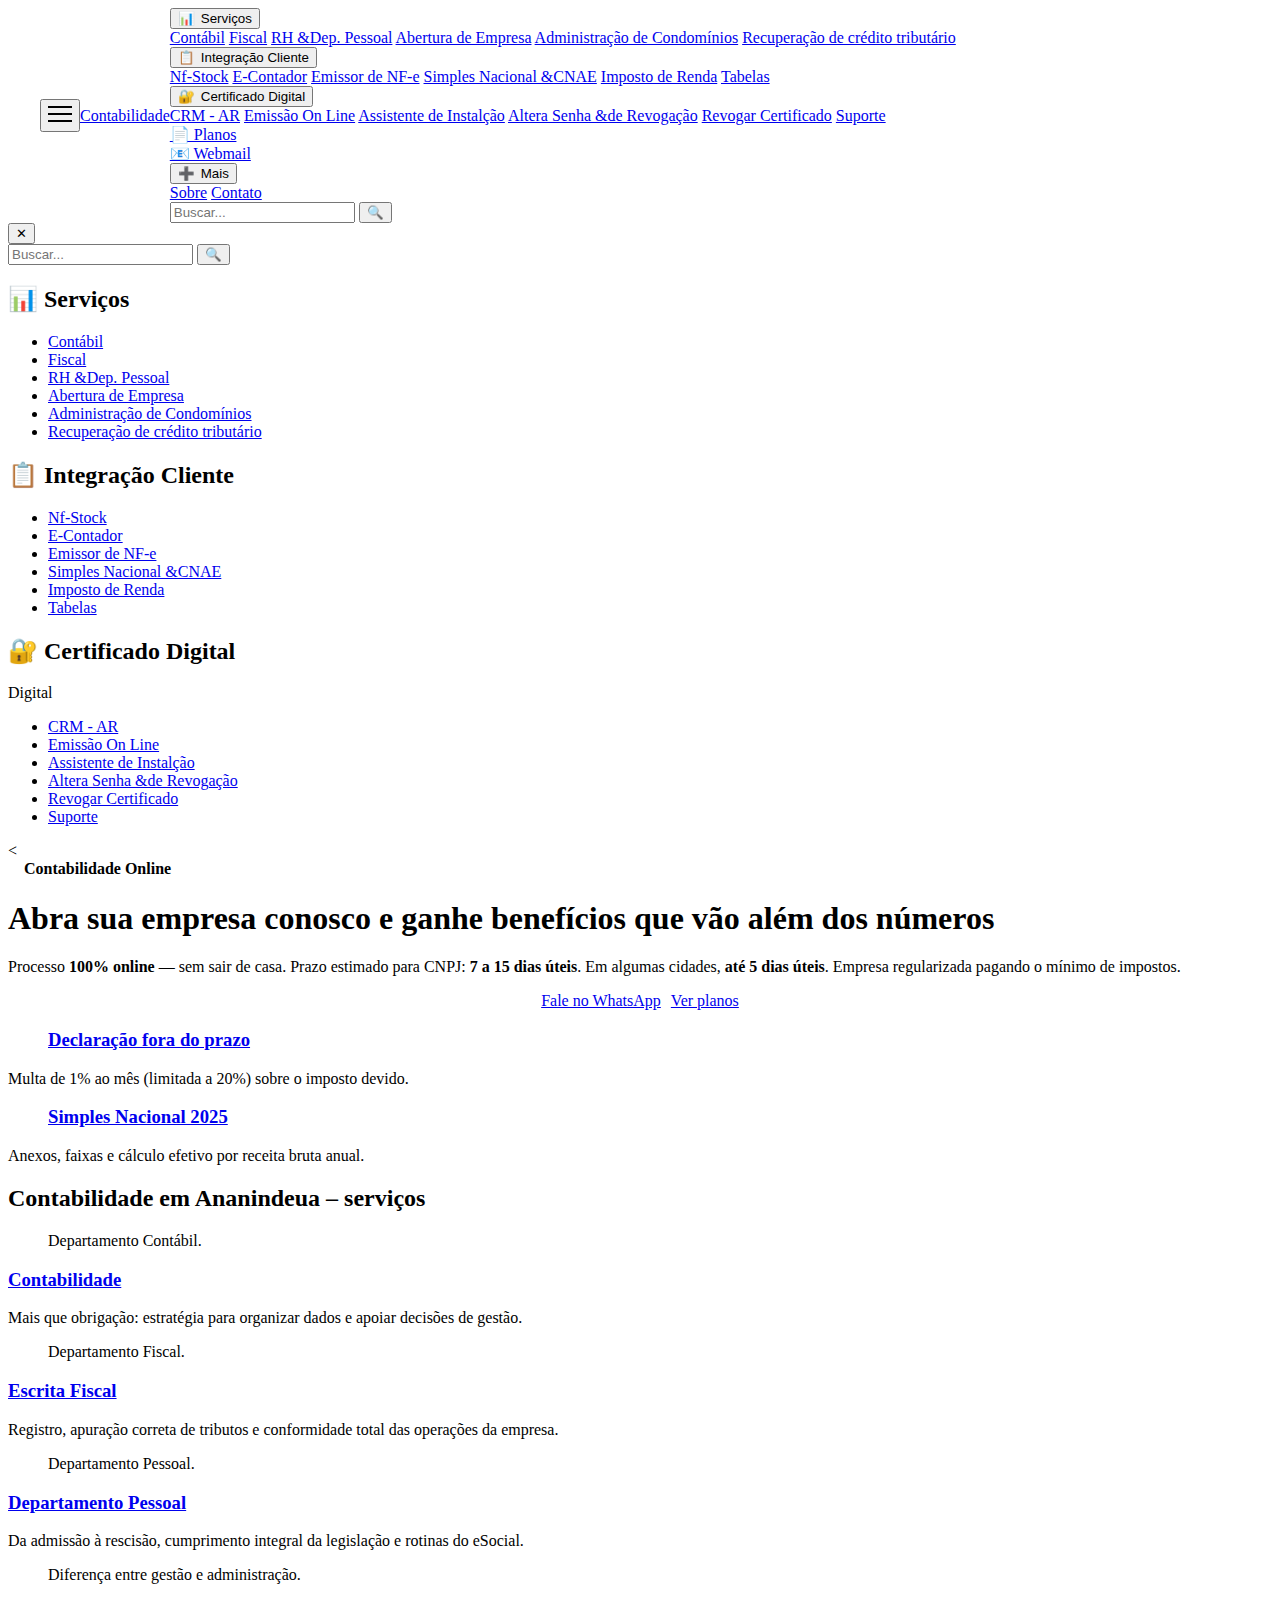
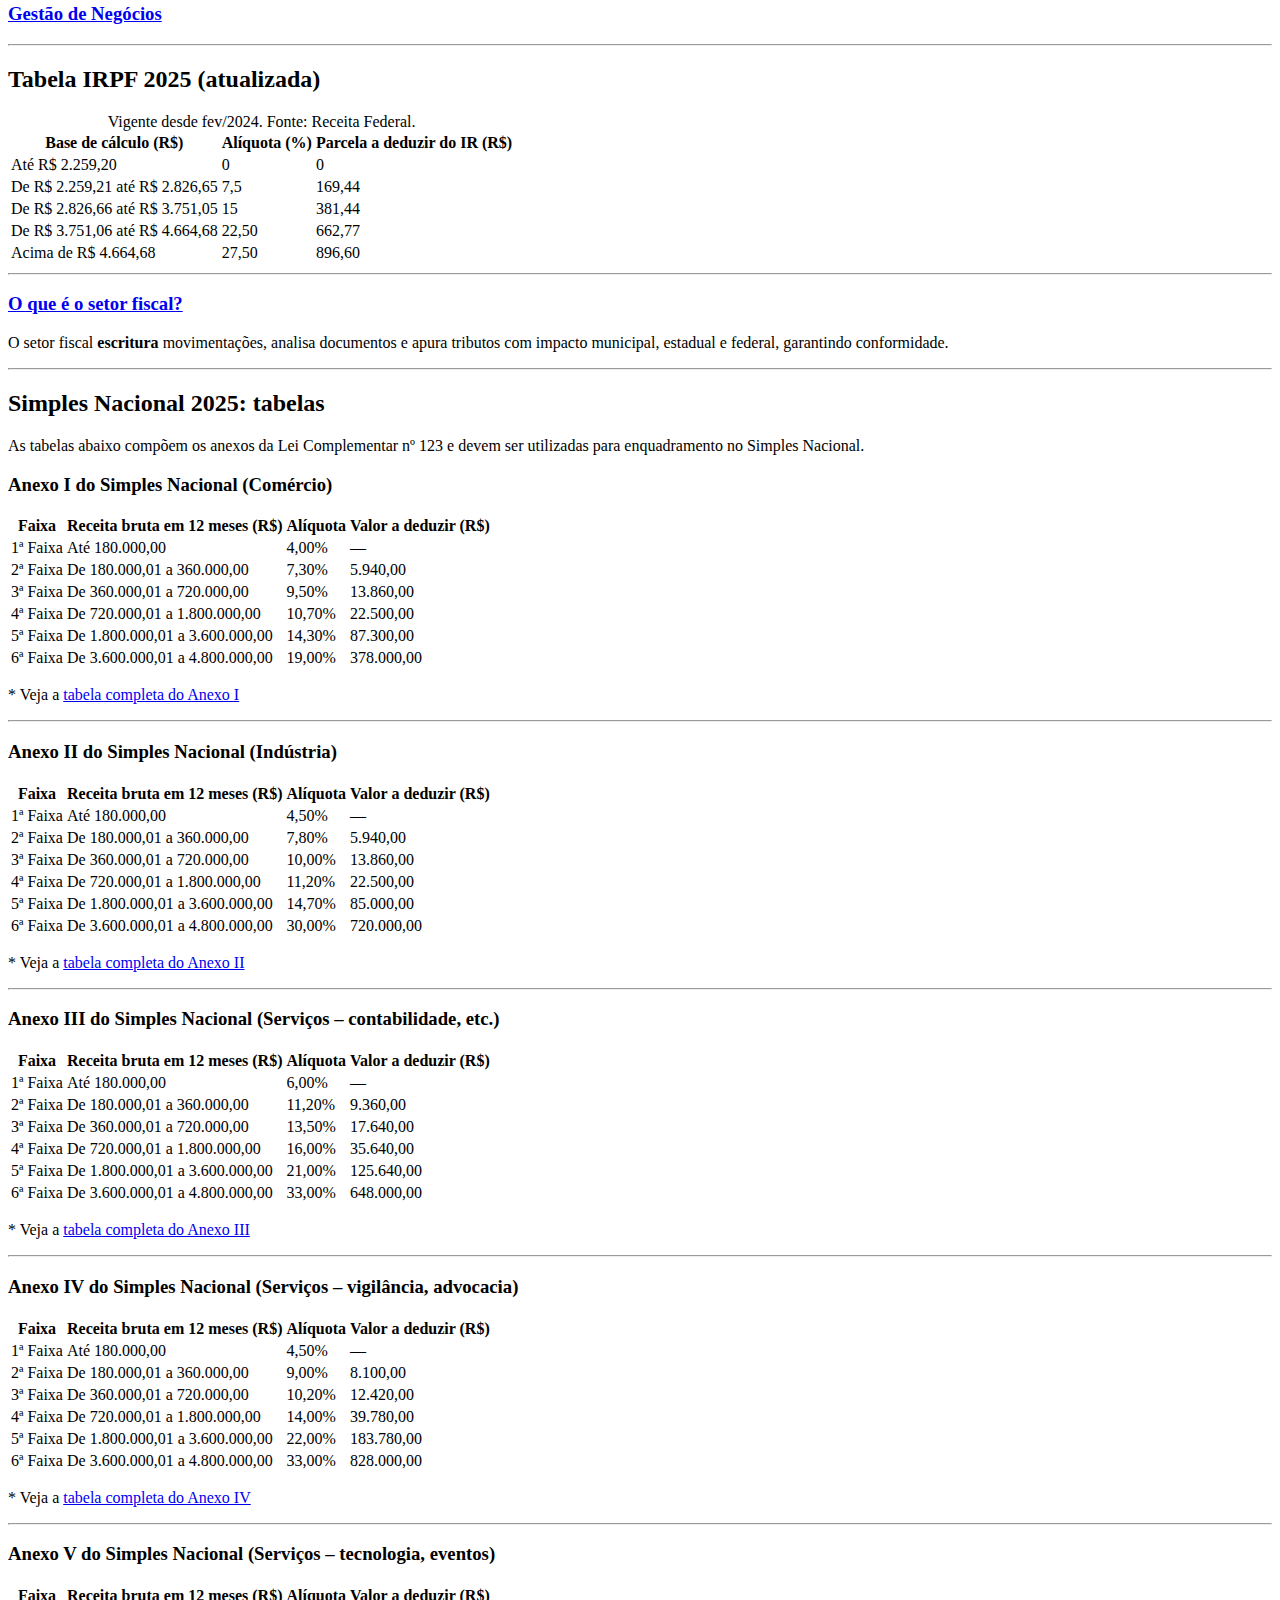
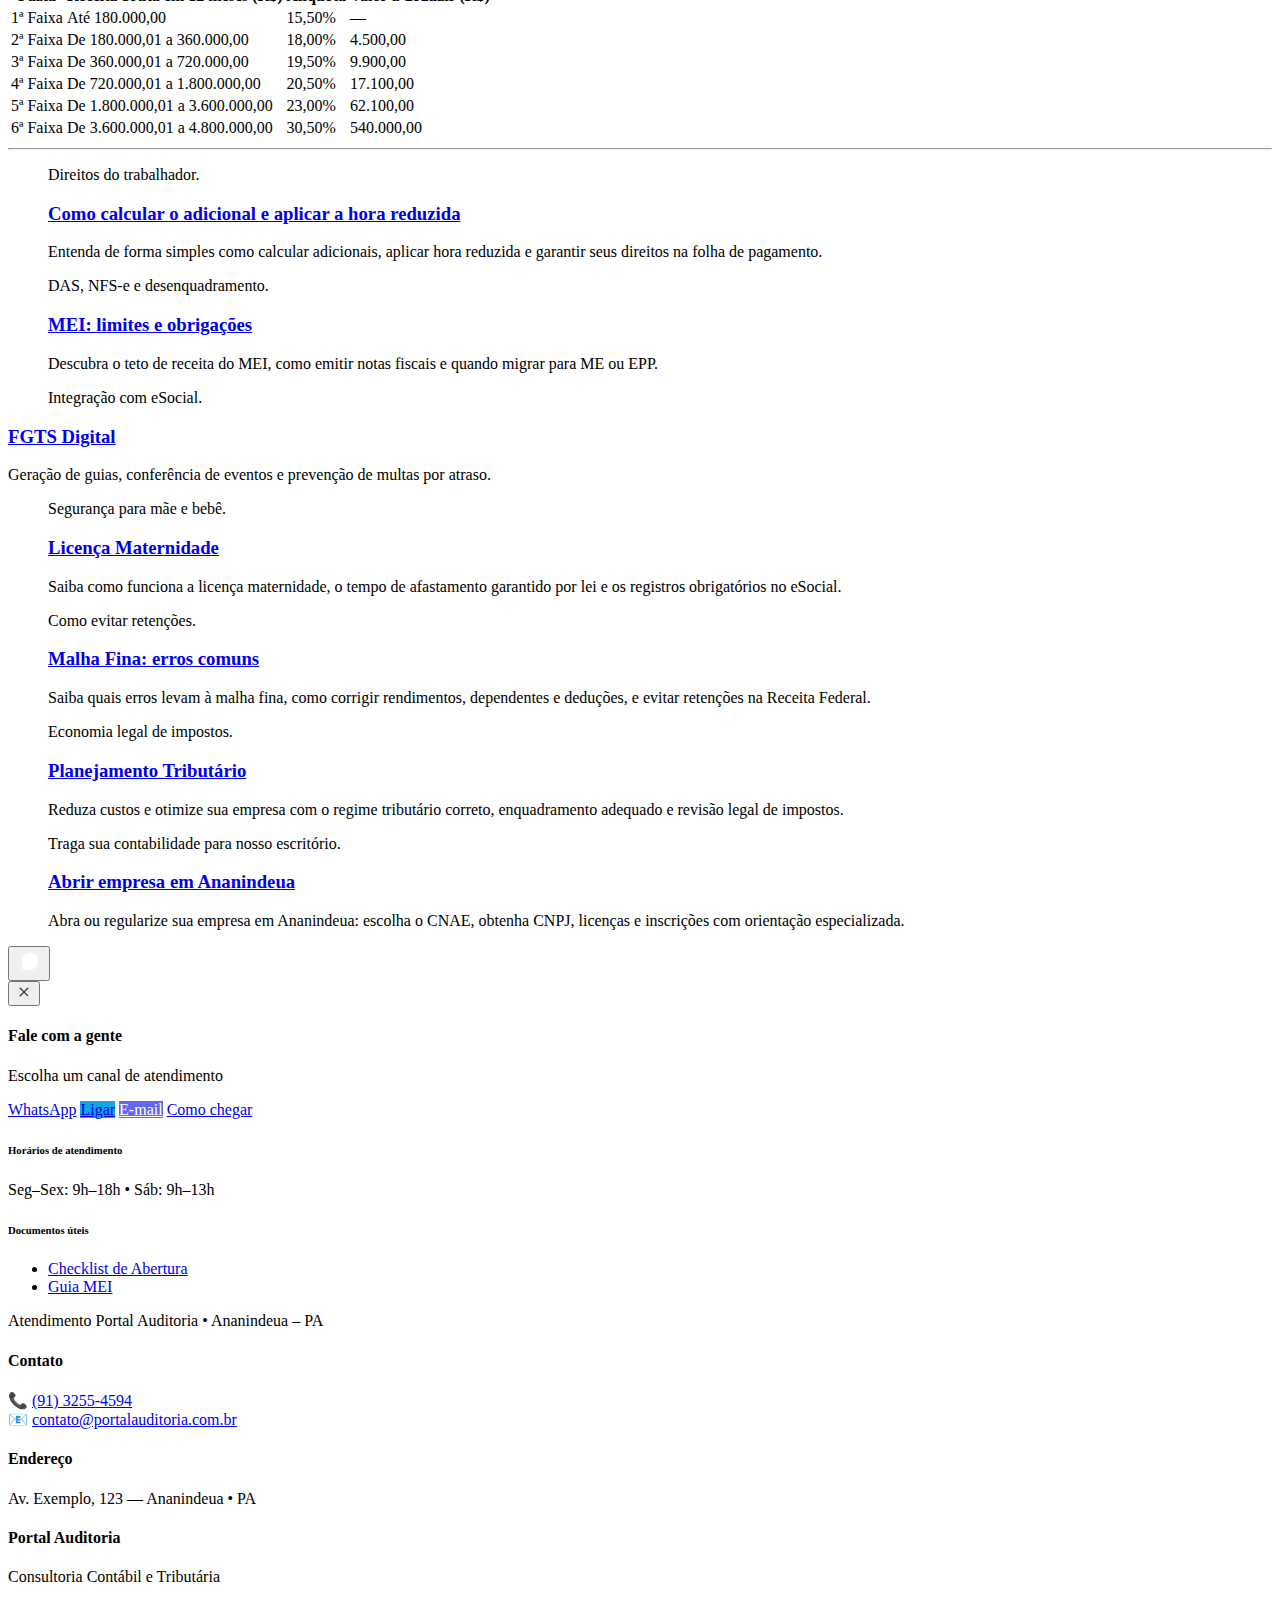
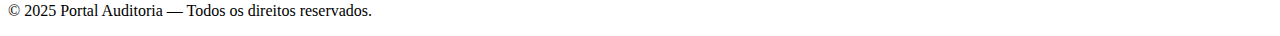
<file: src/main/resources/templates/index.html>
<!doctype html>
<html amp lang="pt-BR"
      xmlns:th="http://www.thymeleaf.org"
      xmlns:sec="http://www.thymeleaf.org/thymeleaf-extras-springsecurity6">
    <head>
        <meta charset="utf-8">
        <title>${getOg_title}</title>

        <link rel="canonical" href="https://www.portalauditoria.com.br/">
        <meta name="viewport" content="width=device-width,minimum-scale=1,initial-scale=1">

        <!-- AMP runtime -->
        <script async src="https://cdn.ampproject.org/v0.js"></script>

        <!-- Extensões AMP usadas -->
        <script async custom-element="amp-sidebar"   src="https://cdn.ampproject.org/v0/amp-sidebar-0.1.js"></script>
        <script async custom-element="amp-lightbox" src="https://cdn.ampproject.org/v0/amp-lightbox-0.1.js"></script>
        <script async custom-element="amp-accordion" src="https://cdn.ampproject.org/v0/amp-accordion-0.1.js"></script>
        <script async custom-element="amp-form"      src="https://cdn.ampproject.org/v0/amp-form-0.1.js"></script>
        <script async custom-element="amp-bind"      src="https://cdn.ampproject.org/v0/amp-bind-0.1.js"></script>

        <!-- Metadados -->
        <meta name="description" content="Abertura de empresas, escrituração fiscal, DP e consultoria contábil em Ananindeua (PA). Atendimento online, prazos ágeis e suporte por WhatsApp.">
        <meta name="keywords" content="contabilidade, abertura de empresa, consultoria contábil, fiscal, RH, Ananindeua">
        <meta name="robots" content="index, follow, max-snippet:-1, max-image-preview:large, max-video-preview:-1">
        <meta name="author" content="Contabilidade">
        <meta name="doc-class" content="Completed">
        <meta name="doc-rights" content="Public">
        <meta http-equiv="Content-Language" content="pt-br">
        <meta name="referrer" content="origin">

        <!-- GEO -->
        <meta name="geo.placename" content="Ananindeua, Brasil">
        <meta name="geo.position" content="-1.3660904864182712;-48.37360941684647">
        <meta name="geo.region" content="BR">

        <!-- Mobile / AMP -->
        <meta name="mobile-web-app-capable" content="yes">
        <meta name="apple-mobile-web-app-status-bar-style" content="default">
        <meta name="amp-google-client-id-api" content="googleanalytics">

        <!-- Twitter / Open Graph -->
        <meta name="twitter:card" content="summary_large_image">
        <meta name="twitter:site" content="@Contabilidade04">
        <meta name="twitter:title" content="Contabilidade em Ananindeua (PA) | Portal Auditoria">
        <meta name="twitter:description" content="Abertura de empresas, escrituração fiscal, DP e consultoria contábil em Ananindeua (PA).">
        <meta name="twitter:image" content="https://www.portalauditoria.com.br/imagem/og-cover-1200x630.png">


        <meta property="og:type" content="website">
        <meta property="og:site_name" content="Contabilidade Ananindeua">
        <meta property="og:description" content="Abertura de empresas, escrituração fiscal, DP e consultoria contábil em Ananindeua (PA). Atendimento online e prazos ágeis.">
        <meta property="og:locale" content="pt_BR">
        <meta property="og:title" content="Contabilidade em Ananindeua (PA) | Portal Auditoria">
        <meta property="og:description" content="${getOg_description}">
        <meta property="og:url" content="${getOg_url}">
        <meta property="og:image" content="${getOg_image}">
        <meta property="og:image:width" content="1200">
        <meta property="og:image:height" content="630">

        <!-- Facebook -->
        <meta property="fb:pages" content="COLOQUE_AQUI_O_ID_NUMERICO_DA_PAGINA">
        <meta property="og:see_also" content="https://share.google/mWsRqccorn7W1hvft">
        <meta property="fb:admins" content="facebookexternalhit/1.1">

        <!-- Verificações -->
        <meta name="msvalidate.01" content="50A87D71D8B23D99E9D9F1D97649E482">
        <meta name="msvalidate.01" content="dd6c7a699ac34acf8069c141d428b731">
        <meta name="google-site-verification" content="gzzfjVTOW640NkPvbmSI8r4tzo_k1AkMqpscdJh92AA">
        <meta name="yandex-verification" content="c1eeb0c68ed7580f">


        <!-- Preconnect (ok) -->
        <link rel="preconnect" href="https://www.portalauditoria.com.br/" crossorigin>
        <link rel="icon" href="/favicon.ico" type="image/x-icon">

        <!-- JSON-LD (ok no head) -->
        <!-- AMP boilerplate (OBRIGATÓRIO) -->

        <style amp-boilerplate>body{
                -webkit-animation:-amp-start 8s steps(1,end) 0s 1 normal both;
                -moz-animation:-amp-start 8s steps(1,end) 0s 1 normal both;
                -ms-animation:-amp-start 8s steps(1,end) 0s 1 normal both;
                animation:-amp-start 8s steps(1,end) 0s 1 normal both
            }
            @-webkit-keyframes -amp-start{
                from{
                    visibility:hidden
                }
                to{
                    visibility:visible
                }
            }
            @-moz-keyframes -amp-start{
                from{
                    visibility:hidden
                }
                to{
                    visibility:visible
                }
            }
            @-ms-keyframes -amp-start{
                from{
                    visibility:hidden
                }
                to{
                    visibility:visible
                }
            }
            @-o-keyframes -amp-start{
                from{
                    visibility:hidden
                }
                to{
                    visibility:visible
                }
            }
            @keyframes -amp-start{
                from{
                    visibility:hidden
                }
                to{
                    visibility:visible
                }
            }</style><noscript><style amp-boilerplate>body{
                -webkit-animation:none;
                -moz-animation:none;
                -ms-animation:none;
                animation:none
                }</style></noscript>


        <!-- ... head/boilerplate do AMP ... -->
        <style amp-custom th:utext="${cssContent}"></style>



        <script type="application/ld+json">
            {
            "@context": "https://schema.org",
            "@type": "Organization",
            "@id": "https://www.portalauditoria.com.br/#brand",
            "name": "Contabilidade Portal Auditoria",
            "url": "https://www.portalauditoria.com.br/",
            "logo": {
            "@type": "ImageObject",
            "url": "https://www.portalauditoria.com.br/imagem/sc-logo-png-48px.png",
            "height": "48",
            "width": "48"
            },
            "sameAs": [
            "https://www.instagram.com/contabilidadeportalauditoria/",
            "https://www.facebook.com/portalauditoria/",
            "https://www.linkedin.com/company/contabilidadeportalauditoria/"
            ]
            }
        </script>
        <script type="application/ld+json">
            {
            "@context": "https://schema.org",
            "@type": "AccountingService",
            "@id": "https://www.portalauditoria.com.br/#business-ananindeua",
            "branchOf": {
            "@id": "https://www.portalauditoria.com.br/#brand"
            },
            "name": "Contabilidade Portal Auditoria — Ananindeua",
            "url": "https://www.portalauditoria.com.br/",
            "image": {
            "@type": "ImageObject",
            "url": "https://www.portalauditoria.com.br/imagem/contabil-1.080-1.080.png",
            "height": "1080",
            "width": "1080"
            },
            "address": {
            "@type": "PostalAddress",
            "streetAddress": "Rua Cláudio Sanders, 100 - Sala 1 (Próximo ao Mercado Central), Centro",
            "addressLocality": "Ananindeua",
            "addressRegion": "PA",
            "addressCountry": "BR"
            },
            "areaServed": [
            {
            "@type": "AdministrativeArea",
            "name": "Ananindeua, PA"
            },
            {
            "@type": "AdministrativeArea",
            "name": "Belém, PA"
            }
            ],
            "hasMap": "https://share.google/mWsRqccorn7W1hvft",
            "telephone": "+5591981093956",
            "email": "contato@portalauditoria.com.br",
            "openingHours": [
            "Mo-Fr 09:00-18:00",
            "Sa 09:00-12:00"
            ],
            "priceRange": "$$",
            "contactPoint": [
            {
            "@type": "ContactPoint",
            "contactType": "customer support",
            "telephone": "+55 91 98109-3956",
            "availableLanguage": [
            "pt-BR"
            ],
            "areaServed": [
            "Ananindeua",
            "Belém"
            ],
            "url": "https://wa.me/5591981093956"
            }
            ],
            "sameAs": [
            "https://wa.me/5591981093956"
            ],
            "knowsAbout": [
            "abertura de empresas",
            "regularização de CNPJ",
            "MEI",
            "Simples Nacional",
            "planejamento tributário",
            "consultoria contábil",
            "consultoria trabalhista",
            "escrita fiscal",
            "DCTFWeb",
            "ECD",
            "ECF",
            "eSocial",
            "folha de pagamento",
            "férias e 13º salário",
            "rescisão",
            "IRPF",
            "malha fina",
            "FGTS Digital",
            "balanço patrimonial",
            "DRE"
            ],
            "potentialAction": {
            "@type": "ContactAction",
            "target": "https://wa.me/5591981093956",
            "name": "Fale no WhatsApp"
            }
            }
        </script>

    </head>
    <body>
        <header>
            <nav style="max-width: 1200px; margin: 0 auto; display: flex; align-items: center;">
                <button class="menu-float-lateral mobile-toggle" on="tap:menu-sidebar.toggle" aria-haspopup="true" aria-label="Abrir menu">
                    <svg height="24" width="24" viewBox="0 0 24 24">
                    <rect height="2" width="24" y="4" />
                    <rect height="2" width="24" y="11" />
                    <rect height="2" width="24" y="18" />
                    </svg>
                </button>
                <a class="logo" href="#topo">Contabilidade</a>
                <!-- Resto do menu -->

                <div class="desktop-menu">
                    <div class="menu-item">
                        <button aria-label="Serviços"><span style="margin-right:6px;">📊</span>Serviços</button>
                        <div class="submenu">
                            <a href="#">Contábil</a>
                            <a href="#">Fiscal</a>
                            <a href="#">RH &amp;Dep. Pessoal</a>
                            <a href="#">Abertura de Empresa</a>
                            <a href="#">Administração de Condomínios</a>
                            <a href="#">Recuperação de crédito tributário</a>
                        </div>
                    </div>
                    <div class="menu-item">
                        <button aria-label="Integração Cliente"><span style="margin-right:6px;">📋</span>Integração Cliente</button>
                        <div class="submenu">
                            <a href="https://nfstock.alterdata.com.br/" target="_blank">Nf-Stock</a>
                            <a href="https://packup.alterdata.com.br/NUCLEO%20CONTABILIDADE" target="_blank">E-Contador</a>
                            <a href="https://amei.sebrae.com.br/auth/realms/externo/protocol/openid-connect/auth?client_id=emissor-nfe-frontend&amp;redirect_uri=https%3A%2F%2Femissornfe.sebrae.com.br%2F&amp;state=6281cbc6-49dc-4903-8c80-a59042e96232&amp;response_mode=fragment&amp;response_type=code&amp;scope=openid&amp;nonce=41920a76-8983-41b7-87fe-ead77647cf35"
                               target="_blank">Emissor de NF-e</a>
                            <a href="#" target="_blank">Simples Nacional &amp;CNAE</a>
                            <a href="/2024/03/16/a-declaracao-devera-ser-apresentada-no-periodo-de-15-03-2024-a-31-05-2024/"
                               target="_blank">Imposto de Renda</a>
                            <a href="https://portalauditoria.com.br/2024/03/20/novidades-e-mudancas/"
                               target="_blank">Tabelas</a>
                        </div>
                    </div>
                    <div class="menu-item">
                        <button aria-label="Certificado Digital"><span style="margin-right:6px;">🔐</span>Certificado Digital</button>
                        <div class="submenu">
                            <a href="https://araracd.acsoluti.com.br/auth" target="_blank">CRM - AR</a>
                            <a href="https://araracd.acsoluti.com.br/site/emissao-online" target="_blank">Emissão On Line</a>
                            <a href="https://araracd.acsoluti.com.br/site/emitircertificado" target="_blank">Assistente de
                                Instalção</a>
                            <a href="https://araracd.acsoluti.com.br/site/senharevogacao" target="_blank">Altera Senha &amp;de
                                Revogação</a>
                            <a href="https://araracd.acsoluti.com.br/site/revogar" target="_blank">Revogar Certificado</a>
                            <a href="https://soluti.com.br/duvidas-e-suporte/" target="_blank">Suporte</a>
                        </div>
                    </div>
                    <div class="menu-item">
                        <a href="#">📄 Planos</a>
                    </div>
                    <div class="menu-item">
                        <a href="https://portalauditoria.com.br/webmail" target="_blank">📧 Webmail</a>
                    </div>
                    <div class="menu-item">
                        <button aria-label="Mais"><span style="margin-right:6px;">➕</span>Mais</button>
                        <div class="submenu">
                            <a href="#sobre">Sobre</a>
                            <a href="#contato">Contato</a>
                        </div>
                    </div>
                    <form action="/pesquisa" class="search-form" method="GET" target="_top">
                        <input name="q" placeholder="Buscar..." type="search" />
                        <button aria-label="Certificado Digital" type="submit">🔍</button>
                    </form>
                </div>
            </nav><!-- Menu lateral AMP Sidebar -->
            <amp-sidebar id="menu-sidebar" layout="nodisplay" side="left" on="sidebarOpen:slideInMenu.start">
                <!-- <amp-sidebar id="menu-sidebar" layout="nodisplay" side="left"> -->
                <div class="sidebar-header">
                    <button class="close-btn" on="tap:menu-sidebar.close">✕</button>
                </div>
                <form action="/pesquisa" class="search-form-mobile" method="GET" target="_top">
                    <input name="q" placeholder="Buscar..." type="search" />
                    <button type="submit">🔍</button>
                </form>
                <amp-accordion disable-session-states="">
                    <section>
                        <h2 class="menu-link" aria-label="Serviços" role="button" tabindex="0"> <span style="margin-right:6px;">📊</span>Serviços</h2>
                        <ul>
                            <li><a href="#">Contábil</a></li>
                            <li><a href="#">Fiscal</a></li>
                            <li><a href="#">RH &amp;Dep. Pessoal</a></li>
                            <li><a href="#">Abertura de Empresa</a></li>
                            <li><a href="contabilidade?idpagina=adm-condominio">Administração de Condomínios</a></li>
                            <li><a href="contabilidade?idpagina=credito-tributario">Recuperação de crédito tributário</a></li>
                        </ul>
                    </section>
                    <section>
                        <h2 class="menu-link" aria-label="Integração Cliente" role="button" tabindex="0"><span style="margin-right:6px;">📋</span>Integração Cliente</h2>

                        <ul>
                            <li><a href="https://nfstock.alterdata.com.br/" target="_blank">Nf-Stock</a></li>
                            <li><a href="https://packup.alterdata.com.br/NUCLEO%20CONTABILIDADE" target="_blank">E-Contador</a>
                            </li>
                            <li><a href="https://amei.sebrae.com.br/auth/realms/externo/protocol/openid-connect/auth?client_id=emissor-nfe-frontend&amp;redirect_uri=https%3A%2F%2Femissornfe.sebrae.com.br%2F&amp;state=6281cbc6-49dc-4903-8c80-a59042e96232&amp;response_mode=fragment&amp;response_type=code&amp;scope=openid&amp;nonce=41920a76-8983-41b7-87fe-ead77647cf35"
                                   target="_blank">Emissor de NF-e</a></li>
                            <li><a href="#" target="_blank">Simples Nacional &amp;CNAE</a></li>
                            <li><a href="/2024/03/16/a-declaracao-devera-ser-apresentada-no-periodo-de-15-03-2024-a-31-05-2024/"
                                   target="_blank">Imposto de Renda</a></li>
                            <li><a href="https://portalauditoria.com.br/2024/03/20/novidades-e-mudancas/"
                                   target="_blank">Tabelas</a></li>
                        </ul>
                    </section>
                    <section>
                        <h2 class="menu-link" aria-label="Certificado Digital" role="button" tabindex="0">  🔐 Certificado Digital</h2>
                        Digital</div>
                        <ul>
                            <li><a href="https://araracd.acsoluti.com.br/auth" target="_blank">CRM - AR</a></li>
                            <li><a href="https://araracd.acsoluti.com.br/site/emissao-online" target="_blank">Emissão On
                                    Line</a></li>
                            <li><a href="https://araracd.acsoluti.com.br/site/emitircertificado" target="_blank">Assistente de
                                    Instalção</a></li>
                            <li><a href="https://araracd.acsoluti.com.br/site/senharevogacao" target="_blank">Altera Senha
                                    &amp;de Revogação</a></li>
                            <li><a href="https://araracd.acsoluti.com.br/site/revogar" target="_blank">Revogar Certificado</a>
                            </li>
                            <li><a href="https://soluti.com.br/duvidas-e-suporte/" target="_blank">Suporte</a></li>
                        </ul>
                    </section>
                </amp-accordion>
            </amp-sidebar>
            <!-- Conteúdo Principal -->
        </header>

        < <main class="container">
            <div>
                <div class="row row row--equal-cards mb-3">
                    <div class="col">
                        <div class="altura">
                            <div class="ps-sm-3 texto-titulo-pequeno">
                                <amp-img
                                    src="https://www.portalauditoria.com.br/imagem/Contabilidade-online.webp"
                                    alt="Simule valores para abrir sua empresa ou sua mensalidade contábil"
                                    width="51" height="51" layout="fixed">
                                </amp-img>
                                &ensp;&ensp;<strong>Contabilidade Online</strong>
                            </div>


                            <div>
                                <h1>Abra sua empresa conosco e ganhe benefícios que vão além dos números</h1>
                                <p class="lead texto-p">Processo <strong>100% online</strong> — sem sair de casa. Prazo estimado para CNPJ: <strong>7 a 15 dias úteis</strong>. Em algumas cidades, <strong>até 5 dias úteis</strong>. Empresa regularizada pagando o mínimo de impostos.</p>

                                <div class="cta" style="display:flex; justify-content: center; align-items: center; gap:10px; margin-top:14px; flex-wrap: wrap">
                                    <a class="btn btn-primary" href="https://wa.me/5591981093956" rel="noopener">Fale no WhatsApp</a>
                                    <a class="btn btn-outline" href="/planos">Ver planos</a>
                                </div>
                            </div>
                        </div>
                    </div>

                    <div class="col-lg-2-5 card-side">
                        <div class="pt-0px">
                            <figure class="figure-img">
                                <amp-img
                                    src="https://portalauditoria.com.br/imagem/imposto-de-renda-fora-do-prazo-190x150.webp"
                                    alt="Atraso na entrega da declaração de IRPF 2025"
                                    class="b-r" width="190" height="150" layout="responsive">
                                </amp-img>
                                <figcaption class="display-4 cor-Verde-saturado-1 texto-centro pb-0">
                                    <h3><a href="#" class="cor-Verde-saturado">Declaração fora do prazo</a></h3>
                                </figcaption>
                            </figure>
                            <p class="texto-just ps-sm-3 px-md-3 texto-p">
                                Multa de 1% ao mês (limitada a 20%) sobre o imposto devido.
                            </p>
                        </div>
                    </div>

                    <div class="col-lg-2-5 card-side">
                        <div class="pt-0px">
                            <figure class="figure-img">
                                <amp-img
                                    src="https://www.portalauditoria.com.br/imagem/simples-nacional-2025-190x150.webp"
                                    alt="Tabelas do Simples Nacional 2025"
                                    class="b-r" width="190" height="150" layout="responsive">
                                </amp-img>
                                <figcaption class="display-4 cor-Laranja-1 texto-centro pb-0">
                                    <h3><a href="#" class="cor-Laranja">Simples Nacional 2025</a></h3>
                                </figcaption>
                            </figure>
                            <p class="texto-just ps-sm-3 px-md-3 texto-p">
                                Anexos, faixas e cálculo efetivo por receita bruta anual.
                            </p>
                        </div>
                    </div>
                </div>

                <div class="sec-title">
                    <h2>Contabilidade em Ananindeua – serviços</h2>
                </div>

                <!-- 1ª LINHA DE SERVIÇOS -->
                <div class="row row--equal-cards mb-3">
                    <div class="col-lg-3-5 card-side">
                        <div>
                            <figure class="figure-img">
                                <amp-img
                                    src="https://www.portalauditoria.com.br/imagem/escrituracao-contabil-370x200.webp"
                                    alt="Assessoria contábil para empresas"
                                    class="b-r" height="200" width="370" layout="responsive">
                                </amp-img>
                                <figcaption class="figure-caption texto-centro">Departamento Contábil.</figcaption>
                            </figure>
                            <h3 class="display-5 cor-vermelho-1 ps-4 texto-centro">
                                <a href="#" class="cor-vermelho">Contabilidade</a>
                            </h3>
                            <p class="texto-just px-sm-4 ps-4">Mais que obrigação: estratégia para organizar dados e apoiar decisões de gestão.</p>
                        </div>
                    </div>

                    <div class="col-lg-3-5 card-side">
                        <div>
                            <figure class="figure-img">
                                <amp-img
                                    src="https://www.portalauditoria.com.br/imagem/escrita-fiscal-370x200.webp"
                                    alt="Departamento Fiscal e assessoria tributária"
                                    class="b-r" height="200" width="370" layout="responsive">
                                </amp-img>
                                <figcaption class="figure-caption texto-centro">Departamento Fiscal.</figcaption>
                            </figure>
                            <h3 class="display-5 cor-vermelho-1 ps-4 texto-centro">
                                <a href="#" class="cor-vermelho">Escrita Fiscal</a>
                            </h3>
                            <p class="texto-just px-sm-4 ps-4">Registro, apuração correta de tributos e conformidade total das operações da empresa.</p>
                        </div>
                    </div>

                    <div class="col-lg-3-5 card-side">
                        <div>
                            <figure class="figure-img">
                                <amp-img
                                    src="https://www.portalauditoria.com.br/imagem/Dep-pessoal370-200.webp"
                                    alt="Departamento Pessoal: rotinas trabalhistas e previdenciárias"
                                    class="b-r" height="200" width="370" layout="responsive">
                                </amp-img>
                                <figcaption class="figure-caption texto-centro">Departamento Pessoal.</figcaption>
                            </figure>
                            <h3 class="display-5 cor-vermelho-1 ps-4 texto-centro">
                                <a href="#" class="cor-vermelho">Departamento Pessoal</a>
                            </h3>
                            <p class="texto-just px-sm-4 ps-4 texto-centro">Da admissão à rescisão, cumprimento integral da legislação e rotinas do eSocial.</p>
                        </div>
                    </div>

                    <div class="col-lg-4 card-side">
                        <div>
                            <figure class="figure-img1">
                                <amp-img
                                    alt="Gestão de negócios: serviços financeiros que impulsionam o crescimento"
                                    src="https://www.portalauditoria.com.br/imagem/gestao-de-negocio-150x260.webp"
                                    class="b-r" height="150" width="260" layout="responsive">
                                </amp-img>
                                <figcaption class="figure-caption texto-centro">Diferença entre gestão e administração.</figcaption>
                            </figure>
                            <h3 class="display-6 cor-vermelho-1 ps-4 texto-centro">
                                <a href="#" class="cor-vermelho">Gestão de Negócios</a>
                            </h3>
                        </div>
                    </div>
                </div>

                <hr>

                <!-- 2ª ÁREA DE CONTEÚDO -->
                <div class="row">
                    <!-- COLUNA ESQUERDA -->
                    <div class="col-8">
                        <div>
                            <h2 class="cor-Verde-saturado texto-centro">Tabela IRPF 2025 (atualizada)</h2>

                            <table class="table">
                                <caption>Vigente desde fev/2024. Fonte: Receita Federal.</caption>
                                <thead>
                                    <tr>
                                        <th>Base de cálculo (R$)</th>
                                        <th>Alíquota (%)</th>
                                        <th>Parcela a deduzir do IR (R$)</th>
                                    </tr>
                                </thead>
                                <tbody>
                                    <tr><td>Até R$ 2.259,20</td><td>0</td><td>0</td></tr>
                                    <tr><td>De R$ 2.259,21 até R$ 2.826,65</td><td>7,5</td><td>169,44</td></tr>
                                    <tr><td>De R$ 2.826,66 até R$ 3.751,05</td><td>15</td><td>381,44</td></tr>
                                    <tr><td>De R$ 3.751,06 até R$ 4.664,68</td><td>22,50</td><td>662,77</td></tr>
                                    <tr><td>Acima de R$ 4.664,68</td><td>27,50</td><td>896,60</td></tr>
                                </tbody>
                            </table>
                        </div>

                        <hr>

                        <div>
                            <h3 class="cor-Verde-saturado texto-centro">
                                <a href="#" class="cor-Verde-saturado">O que é o setor fiscal?</a>
                            </h3>
                            <p>O setor fiscal <strong>escritura</strong> movimentações, analisa documentos e apura tributos com impacto municipal, estadual e federal, garantindo conformidade.</p>
                        </div>

                        <hr>

                        <!-- SIMPLES NACIONAL -->
                        <div>
                            <h2 id="novas-tabelas">Simples Nacional 2025: tabelas</h2>
                            <p>As tabelas abaixo compõem os anexos da Lei Complementar nº 123 e devem ser utilizadas para enquadramento no Simples Nacional.</p>

                            <!-- Anexos (mantidos) -->
                            <!-- Anexo I -->
                            <h3>Anexo I do Simples Nacional (Comércio)</h3>
                            <table class="table">
                                <thead>
                                    <tr>
                                        <th><strong>Faixa</strong></th>
                                        <th><strong>Receita bruta em 12 meses (R$)</strong></th>
                                        <th><strong>Alíquota</strong></th>
                                        <th><strong>Valor a deduzir (R$)</strong></th>
                                    </tr>
                                </thead>
                                <tbody>
                                    <tr><td>1ª Faixa</td><td>Até 180.000,00</td><td>4,00%</td><td>—</td></tr>
                                    <tr><td>2ª Faixa</td><td>De 180.000,01 a 360.000,00</td><td>7,30%</td><td>5.940,00</td></tr>
                                    <tr><td>3ª Faixa</td><td>De 360.000,01 a 720.000,00</td><td>9,50%</td><td>13.860,00</td></tr>
                                    <tr><td>4ª Faixa</td><td>De 720.000,01 a 1.800.000,00</td><td>10,70%</td><td>22.500,00</td></tr>
                                    <tr><td>5ª Faixa</td><td>De 1.800.000,01 a 3.600.000,00</td><td>14,30%</td><td>87.300,00</td></tr>
                                    <tr><td>6ª Faixa</td><td>De 3.600.000,01 a 4.800.000,00</td><td>19,00%</td><td>378.000,00</td></tr>
                                </tbody>
                            </table>
                            <p>* Veja a <a href="#">tabela completa do Anexo I</a></p>

                            <hr>

                            <!-- Anexo II -->
                            <h3>Anexo II do Simples Nacional (Indústria)</h3>
                            <table class="table">
                                <thead>
                                    <tr>
                                        <th><strong>Faixa</strong></th>
                                        <th><strong>Receita bruta em 12 meses (R$)</strong></th>
                                        <th><strong>Alíquota</strong></th>
                                        <th><strong>Valor a deduzir (R$)</strong></th>
                                    </tr>
                                </thead>
                                <tbody>
                                    <tr><td>1ª Faixa</td><td>Até 180.000,00</td><td>4,50%</td><td>—</td></tr>
                                    <tr><td>2ª Faixa</td><td>De 180.000,01 a 360.000,00</td><td>7,80%</td><td>5.940,00</td></tr>
                                    <tr><td>3ª Faixa</td><td>De 360.000,01 a 720.000,00</td><td>10,00%</td><td>13.860,00</td></tr>
                                    <tr><td>4ª Faixa</td><td>De 720.000,01 a 1.800.000,00</td><td>11,20%</td><td>22.500,00</td></tr>
                                    <tr><td>5ª Faixa</td><td>De 1.800.000,01 a 3.600.000,00</td><td>14,70%</td><td>85.000,00</td></tr>
                                    <tr><td>6ª Faixa</td><td>De 3.600.000,01 a 4.800.000,00</td><td>30,00%</td><td>720.000,00</td></tr>
                                </tbody>
                            </table>
                            <p>* Veja a <a href="#">tabela completa do Anexo II</a></p>

                            <hr>

                            <!-- Anexo III -->
                            <h3>Anexo III do Simples Nacional (Serviços – contabilidade, etc.)</h3>
                            <table class="table">
                                <thead>
                                    <tr>
                                        <th><strong>Faixa</strong></th>
                                        <th><strong>Receita bruta em 12 meses (R$)</strong></th>
                                        <th><strong>Alíquota</strong></th>
                                        <th><strong>Valor a deduzir (R$)</strong></th>
                                    </tr>
                                </thead>
                                <tbody>
                                    <tr><td>1ª Faixa</td><td>Até 180.000,00</td><td>6,00%</td><td>—</td></tr>
                                    <tr><td>2ª Faixa</td><td>De 180.000,01 a 360.000,00</td><td>11,20%</td><td>9.360,00</td></tr>
                                    <tr><td>3ª Faixa</td><td>De 360.000,01 a 720.000,00</td><td>13,50%</td><td>17.640,00</td></tr>
                                    <tr><td>4ª Faixa</td><td>De 720.000,01 a 1.800.000,00</td><td>16,00%</td><td>35.640,00</td></tr>
                                    <tr><td>5ª Faixa</td><td>De 1.800.000,01 a 3.600.000,00</td><td>21,00%</td><td>125.640,00</td></tr>
                                    <tr><td>6ª Faixa</td><td>De 3.600.000,01 a 4.800.000,00</td><td>33,00%</td><td>648.000,00</td></tr>
                                </tbody>
                            </table>
                            <p>* Veja a <a href="#">tabela completa do Anexo III</a></p>

                            <hr>

                            <!-- Anexo IV -->
                            <h3>Anexo IV do Simples Nacional (Serviços – vigilância, advocacia)</h3>
                            <table class="table">
                                <thead>
                                    <tr>
                                        <th><strong>Faixa</strong></th>
                                        <th><strong>Receita bruta em 12 meses (R$)</strong></th>
                                        <th><strong>Alíquota</strong></th>
                                        <th><strong>Valor a deduzir (R$)</strong></th>
                                    </tr>
                                </thead>
                                <tbody>
                                    <tr><td>1ª Faixa</td><td>Até 180.000,00</td><td>4,50%</td><td>—</td></tr>
                                    <tr><td>2ª Faixa</td><td>De 180.000,01 a 360.000,00</td><td>9,00%</td><td>8.100,00</td></tr>
                                    <tr><td>3ª Faixa</td><td>De 360.000,01 a 720.000,00</td><td>10,20%</td><td>12.420,00</td></tr>
                                    <tr><td>4ª Faixa</td><td>De 720.000,01 a 1.800.000,00</td><td>14,00%</td><td>39.780,00</td></tr>
                                    <tr><td>5ª Faixa</td><td>De 1.800.000,01 a 3.600.000,00</td><td>22,00%</td><td>183.780,00</td></tr>
                                    <tr><td>6ª Faixa</td><td>De 3.600.000,01 a 4.800.000,00</td><td>33,00%</td><td>828.000,00</td></tr>
                                </tbody>
                            </table>
                            <p>* Veja a <a href="#">tabela completa do Anexo IV</a></p>

                            <hr>

                            <!-- Anexo V -->
                            <h3>Anexo V do Simples Nacional (Serviços – tecnologia, eventos)</h3>
                            <table class="table">
                                <thead>
                                    <tr>
                                        <th><strong>Faixa</strong></th>
                                        <th><strong>Receita bruta em 12 meses (R$)</strong></th>
                                        <th><strong>Alíquota</strong></th>
                                        <th><strong>Valor a deduzir (R$)</strong></th>
                                    </tr>
                                </thead>
                                <tbody>
                                    <tr><td>1ª Faixa</td><td>Até 180.000,00</td><td>15,50%</td><td>—</td></tr>
                                    <tr><td>2ª Faixa</td><td>De 180.000,01 a 360.000,00</td><td>18,00%</td><td>4.500,00</td></tr>
                                    <tr><td>3ª Faixa</td><td>De 360.000,01 a 720.000,00</td><td>19,50%</td><td>9.900,00</td></tr>
                                    <tr><td>4ª Faixa</td><td>De 720.000,01 a 1.800.000,00</td><td>20,50%</td><td>17.100,00</td></tr>
                                    <tr><td>5ª Faixa</td><td>De 1.800.000,01 a 3.600.000,00</td><td>23,00%</td><td>62.100,00</td></tr>
                                    <tr><td>6ª Faixa</td><td>De 3.600.000,01 a 4.800.000,00</td><td>30,50%</td><td>540.000,00</td></tr>
                                </tbody>
                            </table>
                        </div>

                        <hr>
                    </div>

                    <!-- COLUNA DIREITA (cards) -->
                    <div class="col-lg-4 rail-sticky">
                        <div class="card-side">
                            <figure class="figure-img1">
                                <amp-img alt="Adicional Noturno: cálculo e base"
                                         src="https://www.portalauditoria.com.br/imagem/direitos-trabalhador-260x150.webp"
                                         class="b-r" height="150" width="260" layout="responsive"></amp-img>
                                <figcaption class="figure-caption">Direitos do trabalhador.</figcaption>
                                <h3 class="display-6 cor-vermelho-1 ps-4">
                                    <a href="/direitos-2025" class="cor-vermelho">Como calcular o adicional e aplicar a hora reduzida</a>
                                </h3>
                                <p class="mx-lg-3 mb-3">Entenda de forma simples como calcular adicionais, aplicar hora reduzida e garantir seus direitos na folha de pagamento.</p>
                        </div>


                        <div class="card-side">
                            <figure class="figure-img1">
                                <amp-img alt="MEI 2025: limites e obrigações"
                                         src="https://www.portalauditoria.com.br/imagem/mei-limites-obrigacoes-260x150.webp"
                                         class="b-r" height="150" width="260" layout="responsive"></amp-img>
                                <figcaption class="figure-caption">DAS, NFS-e e desenquadramento.</figcaption>
                                <h3 class="display-6 cor-vermelho-1 ps-4">
                                    <a href="/mei-2025" class="cor-vermelho">MEI: limites e obrigações</a>
                                </h3>
                                <p class="mx-lg-3 mb-3">Descubra o teto de receita do MEI, como emitir notas fiscais e quando migrar para ME ou EPP.</p>
                        </div>

                        <div class="card-side">
                            <figure class="figure-img1">
                                <amp-img alt="FGTS Digital: prazos e guias"
                                         src="https://www.portalauditoria.com.br/imagem/fgts-digital-260x150.webp"
                                         class="b-r" height="150" width="260" layout="responsive"></amp-img>
                                <figcaption class="figure-caption">Integração com eSocial.</figcaption>
                            </figure>
                            <h3 class="display-6 cor-vermelho-1 ps-4"><a href="/fgts-digital" class="cor-vermelho">FGTS Digital</a></h3>
                            <p class="mx-lg-3 mb-3">Geração de guias, conferência de eventos e prevenção de multas por atraso.</p>
                        </div>

                        <div class="card-side">
                            <figure class="figure-img1">
                                <amp-img alt="Licença Maternidade: direitos"
                                         src="https://www.portalauditoria.com.br/imagem/licenca-maternidade-260x150.webp"
                                         class="b-r" height="150" width="260" layout="responsive"></amp-img>
                                <figcaption class="figure-caption">Segurança para mãe e bebê.</figcaption>
                                <h3 class="display-6 cor-vermelho-1 ps-4">
                                    <a href="/licenca-maternidade" class="cor-vermelho">Licença Maternidade</a>
                                </h3>
                                <p class="mx-lg-3 mb-3">Saiba como funciona a licença maternidade, o tempo de afastamento garantido por lei e os registros obrigatórios no eSocial.</p>

                        </div>

                        <div class="card-side">
                            <figure class="figure-img1">
                                <amp-img alt="Malha Fina: erros mais comuns"
                                         src="https://www.portalauditoria.com.br/imagem/malha-fina-260x150.webp"
                                         class="b-r" height="150" width="260" layout="responsive"></amp-img>
                                <figcaption class="figure-caption">Como evitar retenções.</figcaption>
                                <h3 class="display-6 cor-vermelho-1 ps-4">
                                    <a href="/malha-fina" class="cor-vermelho">Malha Fina: erros comuns</a>
                                </h3>
                                <p class="mx-lg-3 mb-3">Saiba quais erros levam à malha fina, como corrigir rendimentos, dependentes e deduções, e evitar retenções na Receita Federal.</p>

                        </div>

                        <div class="card-side">
                            <figure class="figure-img1">
                                <amp-img alt="Planejamento Tributário: bases"
                                         src="https://www.portalauditoria.com.br/imagem/planejamento-tributario-260x150.webp"
                                         class="b-r" height="150" width="260" layout="responsive"></amp-img>
                                <figcaption class="figure-caption">Economia legal de impostos.</figcaption>
                                <h3 class="display-6 cor-vermelho-1 ps-4">
                                    <a href="/planejamento-tributario" class="cor-vermelho">Planejamento Tributário</a>
                                </h3>
                                <p class="mx-lg-3 mb-3">Reduza custos e otimize sua empresa com o regime tributário correto, enquadramento adequado e revisão legal de impostos.</p>

                        </div>

                        <div class="card-side">
                            <figure class="figure-img1">
                                <amp-img alt="Abrir empresa em Ananindeua"
                                         src="https://www.portalauditoria.com.br/imagem/abrir-empresa-ananindeua-260x150.webp"
                                         class="b-r" height="150" width="260" layout="responsive"></amp-img>
                                <figcaption class="figure-caption">Traga sua contabilidade para nosso escritório.</figcaption>
                                <h3 class="display-6 cor-vermelho-1 ps-4">
                                    <a href="/abrir-empresa-ananindeua" class="cor-vermelho">Abrir empresa em Ananindeua</a>
                                </h3>
                                <p class="mx-lg-3 mb-3">Abra ou regularize sua empresa em Ananindeua: escolha o CNAE, obtenha CNPJ, licenças e inscrições com orientação especializada.</p>

                        </div>

                    </div>
                </div>
            </div>
        </main>

        <!-- FAB (abre o painel) -->
        <button class="menu-float-whatzapp" on="tap:contactPanel.open" aria-label="Abrir contatos">
            <svg width="26" height="26" viewBox="0 0 32 32" aria-hidden="true">
            <circle cx="16" cy="16" r="16" fill="white" opacity=".15"></circle>
            <path fill="#fff" d="M27 15.3c0 6-4.9 10.9-10.9 10.9-1.9 0-3.6-.5-5.1-1.4l-3.6 1 1-3.5c-1-1.6-1.6-3.5-1.6-5.5C6.8 9.7 11.7 4.9 17.7 4.9S27 9.7 27 15.3z"/>
            </svg>
        </button>

        <!-- Painel AMP -->
    <amp-lightbox id="contactPanel" layout="nodisplay" scrollable>
        <div class="sheet-backdrop" on="tap:contactPanel.close" role="button" tabindex="0" aria-label="Fechar"></div>
        <div class="sheet" role="dialog" aria-modal="true" aria-label="Contatos">
            <div class="sheet-grabber" aria-hidden="true"></div>
            <button class="sheet-close" on="tap:contactPanel.close" aria-label="Fechar">
                <!-- X em SVG para ficar nítido -->
                <svg width="16" height="16" viewBox="0 0 24 24" aria-hidden="true">
                <path fill="#334155" d="M18.3 5.7a1 1 0 00-1.4 0L12 10.6 7.1 5.7A1 1 0 105.7 7.1L10.6 12l-4.9 4.9a1 1 0 101.4 1.4L12 13.4l4.9 4.9a1 1 0 001.4-1.4L13.4 12l4.9-4.9a1 1 0 000-1.4z"/>
                </svg>
            </button>

            <h4 class="sheet-title">Fale com a gente</h4>
            <p class="sheet-sub">Escolha um canal de atendimento</p>

            <!-- Botões rápidos -->
            <div class="quick-actions">
                <a class="btn btn-primary btn-block" href="https://wa.me/559132554594" target="_blank" rel="noopener">WhatsApp</a>
                <a class="btn btn-primary btn-block" style="background:#0ea5e9;border-color:#0ea5e9" href="tel:+559132554594">Ligar</a>
                <a class="btn btn-light btn-block"   style="background:#6366f1;color:#fff;border-color:#6366f1" href="mailto:contato@portalauditoria.com.br">E-mail</a>
                <a class="btn btn-light btn-block"   href="/como-chegar">Como chegar</a>
            </div>

            <!-- Info colapsável -->
            <amp-accordion class="sheet-accordion" animate>
                <section>
                    <h6>Horários de atendimento</h6>
                    <div>Seg–Sex: 9h–18h • Sáb: 9h–13h</div>
                </section>
                <section>
                    <h6>Documentos úteis</h6>
                    <div>
                        <ul class="doc-list">
                            <li><a href="/docs/checklist-abertura.pdf">Checklist de Abertura</a></li>
                            <li><a href="/docs/guia-mei.pdf">Guia MEI</a></li>
                        </ul>
                    </div>
                </section>
            </amp-accordion>

            <p class="sheet-note">Atendimento Portal Auditoria • Ananindeua – PA</p>
        </div>
    </amp-lightbox>



    <!-- INICIO DO footer - rodape -->
    <!-- INÍCIO DO footer -->
    <footer class="site-footer">
        <div class="container">
            <div class="row footer-row">
                <div class="col-lg-4">
                    <h4>Contato</h4>
                    <p>
                        📞 <a href="https://wa.me/559132554594" target="_blank" rel="noopener">(91) 3255-4594</a><br>
                        📧 <a href="mailto:contato@portalauditoria.com.br">contato@portalauditoria.com.br</a>
                    </p>
                </div>
                <div class="col-lg-4">
                    <h4>Endereço</h4>
                    <p>Av. Exemplo, 123 — Ananindeua • PA</p>
                </div>
                <div class="col-lg-4">
                    <h4>Portal Auditoria</h4>
                    <p>Consultoria Contábil e Tributária</p>
                </div>
            </div>

            <div class="footer-bottom">
                <p>© 2025 Portal Auditoria — Todos os direitos reservados.</p>
            </div>
        </div>
    </footer>
    <!-- FIM DO footer -->

</body>
</html>
</file>
